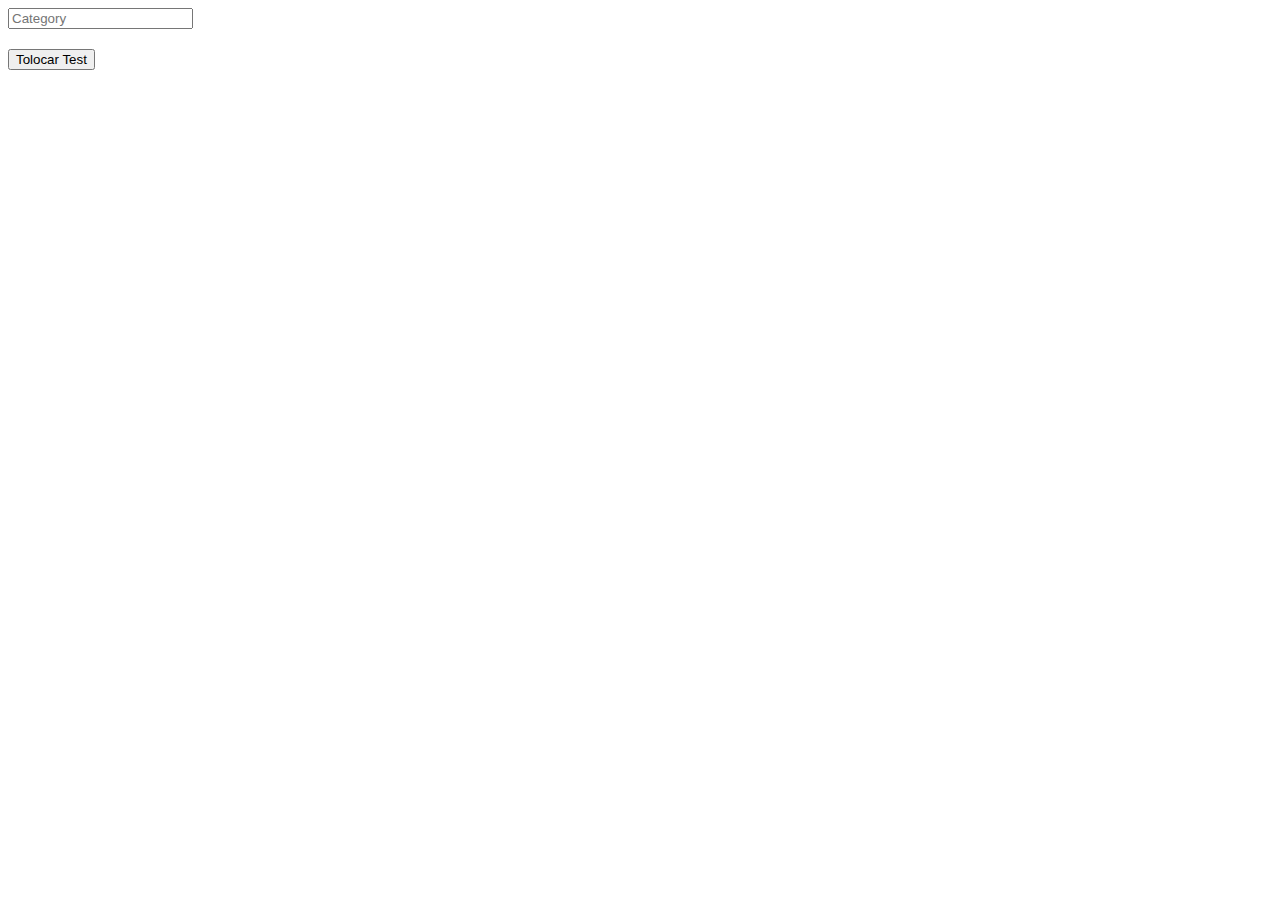
<file: index.html>
<!DOCTYPE html>
<html lang="en">
<head>
    <script defer src="apiGrab.js"></script>
    <meta charset="UTF-8">
    <meta http-equiv="X-UA-Compatible" content="IE=edge">
    <meta name="viewport" content="width=device-width, initial-scale=1.0">
    <title>test</title>
    <input id="category" placeholder="Category">
    <h2 id="totalUsers"></h2>
    <h2 id="highestUsers"></h2>
    <a id="highestUsersPageURL" href="http://appropedia.org">
        <h2 id="highestUsersPage"></h2>
    </a>
    <h2 id="highestContribs"></h2>
    <a id="highestContribsPageURL" href="http://appropedia.org">
        <h2 id="highestContribsPage"></h2>
    </a>
    <h2 id="totalContribs"></h2>
    <button id="test">Tolocar Test</button>
</head>
</html>
</file>
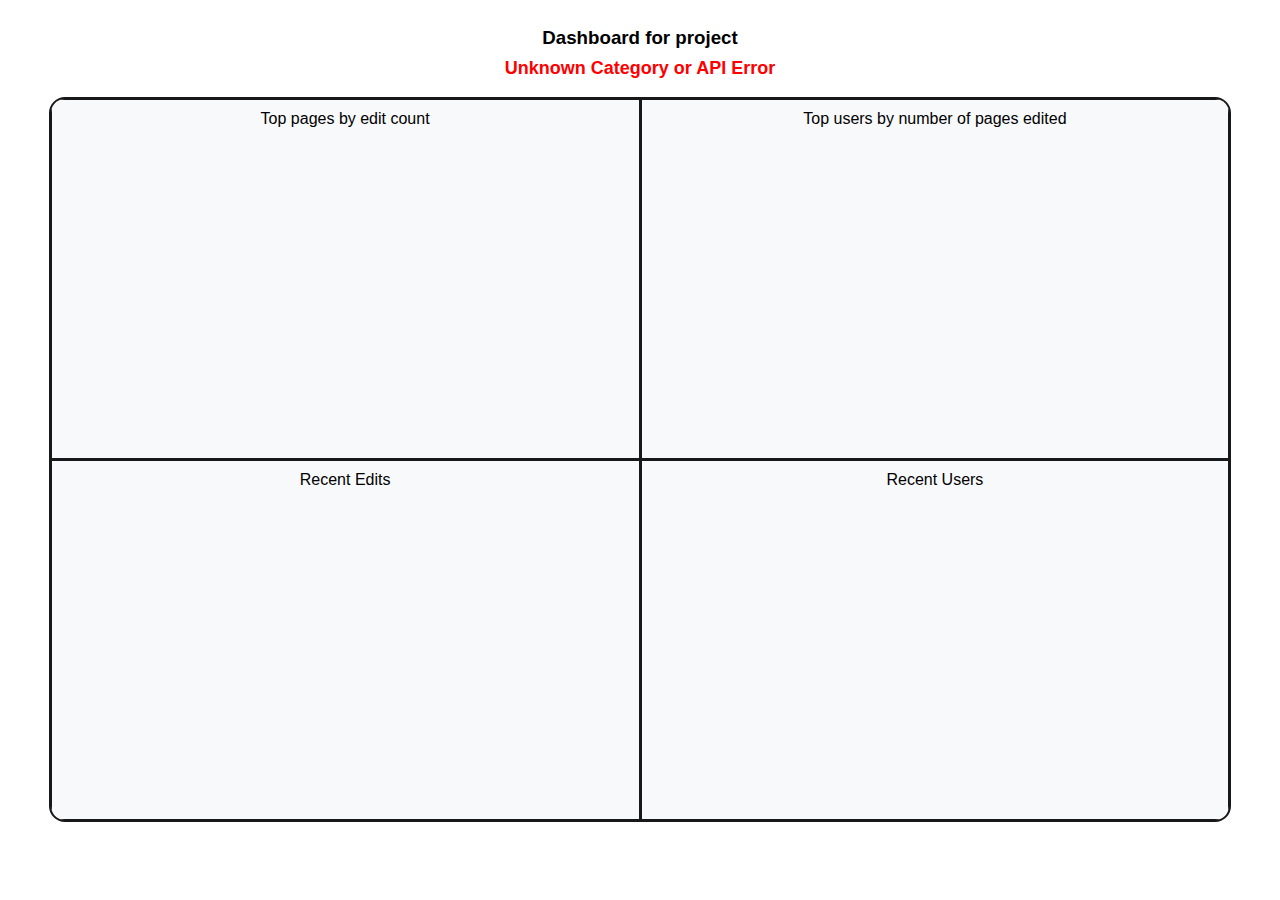
<file: dashboard.html>
<!DOCTYPE html>
<html lang="en">
<head>
    <link rel="stylesheet" href="dashboard.css">
    <script defer src="dashboardcode.js"></script>
    <meta charset="UTF-8">
    <meta name="viewport" content="width=, initial-scale=1.0">
    <title></title>
</head>
<body>
    <h3 id="category">Dashboard for project </h3>
    <h6><a id="subhead">(based on Category:[Missing])</a></h6>
    <button id="toggleData">Toggle Data</button>
<div class="maingrid">
  <div class="section">Top pages by edit count
    <div class="infolist" id="articlelist"></div>
  </div>
  <div class="section">Top users by number of pages edited
    <div class="infolist" id="userlist"></div>
  </div>
  <div class="section">Recent Edits
    <div class="infolist" id="minorlist"></div>
  </div>
  <div class="section">Recent Users
    <div class="infolist" id="recentlist"></div>
  </div>
</div>
</body>
</html>
</file>
<file: dashboard.css>
.maingrid {
    display: grid;
    border: 2px solid #181818;  
    border-radius: 16px;
    overflow: hidden;
    grid-template-columns: 50% 50%;
    grid-auto-rows: 40vh 40vh; /* adjusted for full view with other elements on 16:9, no scroll */
    grid-gap: 1px;
    background-color: #181818;
    width: min(100%, 92vw);
    place-content: center;
    margin-inline: auto;
}

@media ( max-width: 750px ) { /* mobile view */
    .maingrid {
      grid-template-columns: 1fr;
      grid-template-areas: " item1 "
                           " item3 "
                           " item2 "  
    }
  }
  
.section {
    
    border: 1px solid #181818; 
    background-color: #f8f9fb;
    text-align: center;
    padding-top: 10px;
}

body {  
    font-family: Arial, Helvetica, sans-serif;
    background-color: white;
    align-items: center;
    display: grid;
} 
.section::-webkit-scrollbar {
    width: 20px;
    padding-right: 5px;
}

.section::-webkit-scrollbar-track {
    border-radius: 8px;
}


.infolist {
    max-height: 35vh;
    overflow: auto;
    /* float:left;
    clear:left; */
}

#category {
    text-align: center;
    border-bottom: 0;
    padding-bottom: 0;
    margin-bottom: 0;
}

#subhead {
    text-align: center;
    padding: .5em;
    border: 0;
    margin-bottom: .5em;
    display: block;
}

h6 { 
    border: 0;
    padding: 0;
    margin: 0;
}

#toggleData {
    display: block;
     margin-left: auto;
     margin-right: auto;
     margin-bottom: .25em;
}

.errormessage{
    color:red;
    font-size: large;
}

.invisible {
    display: none !important;
}
</file>
